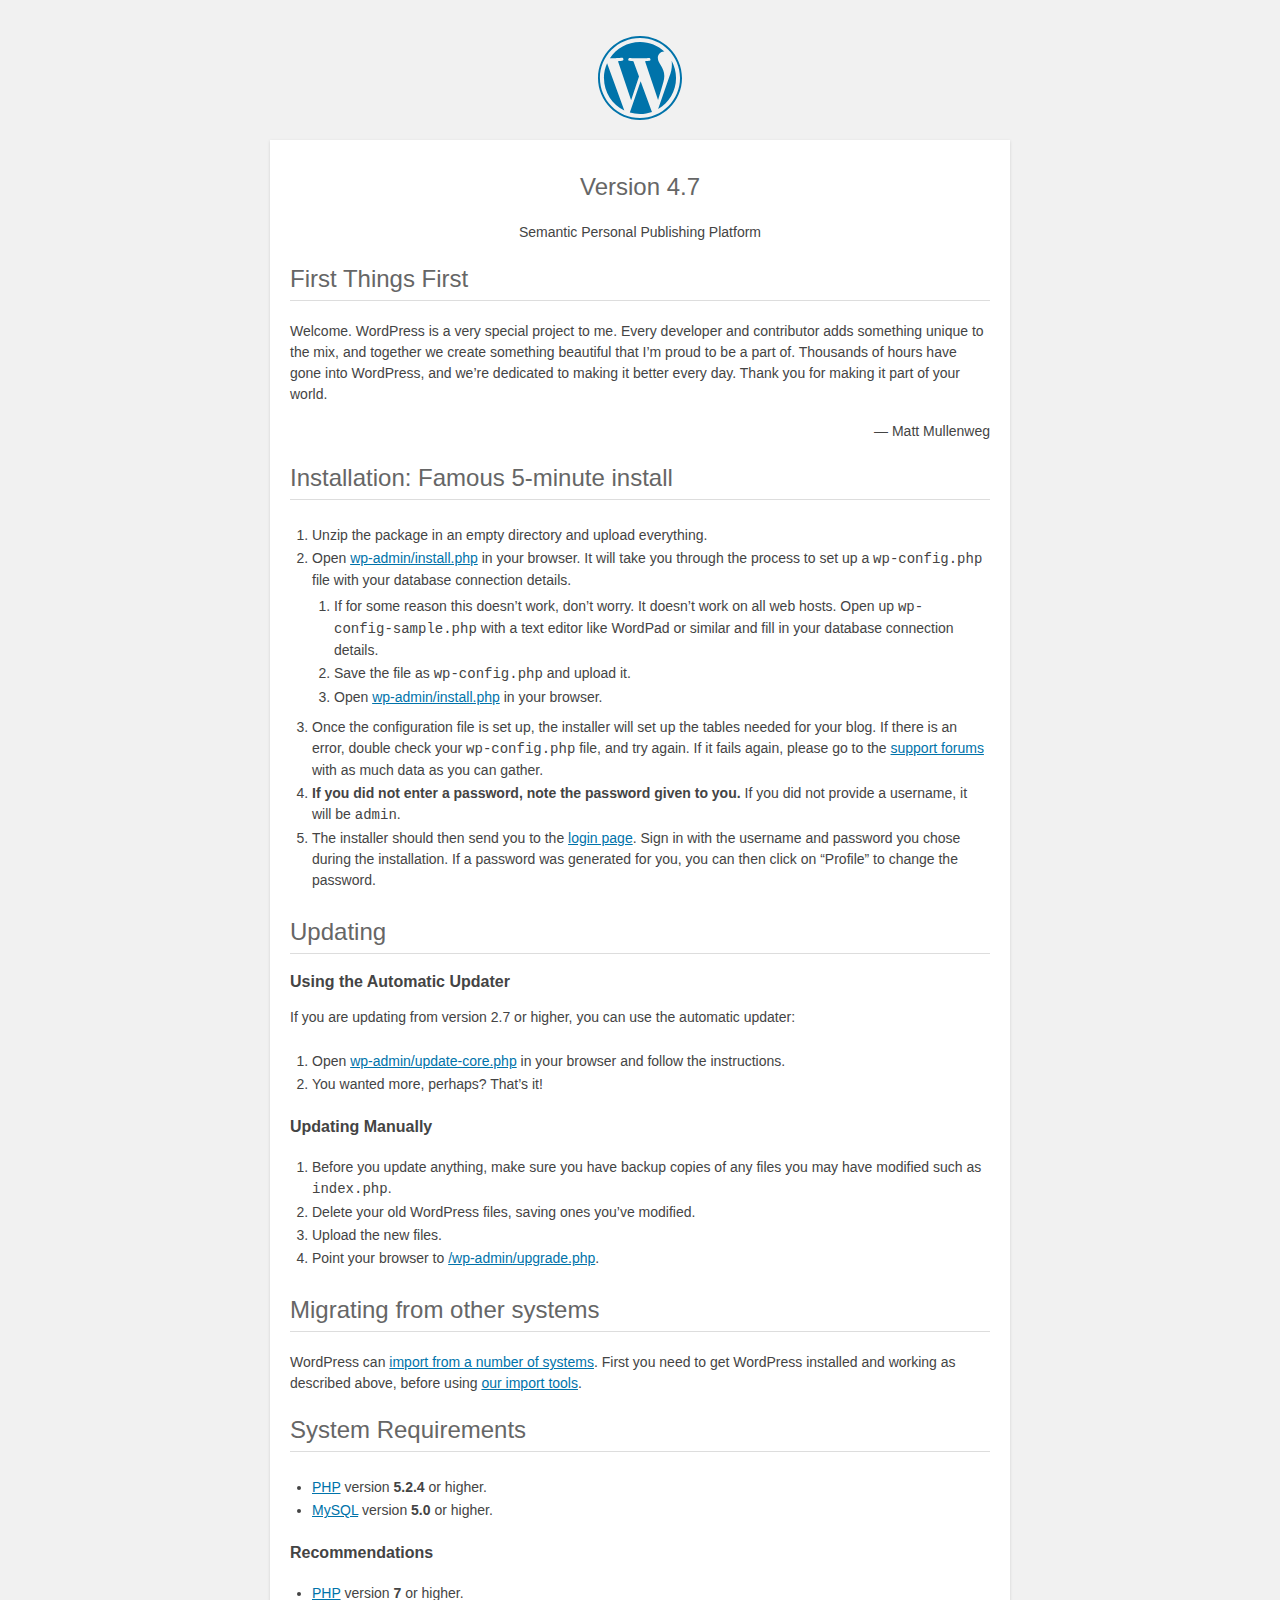
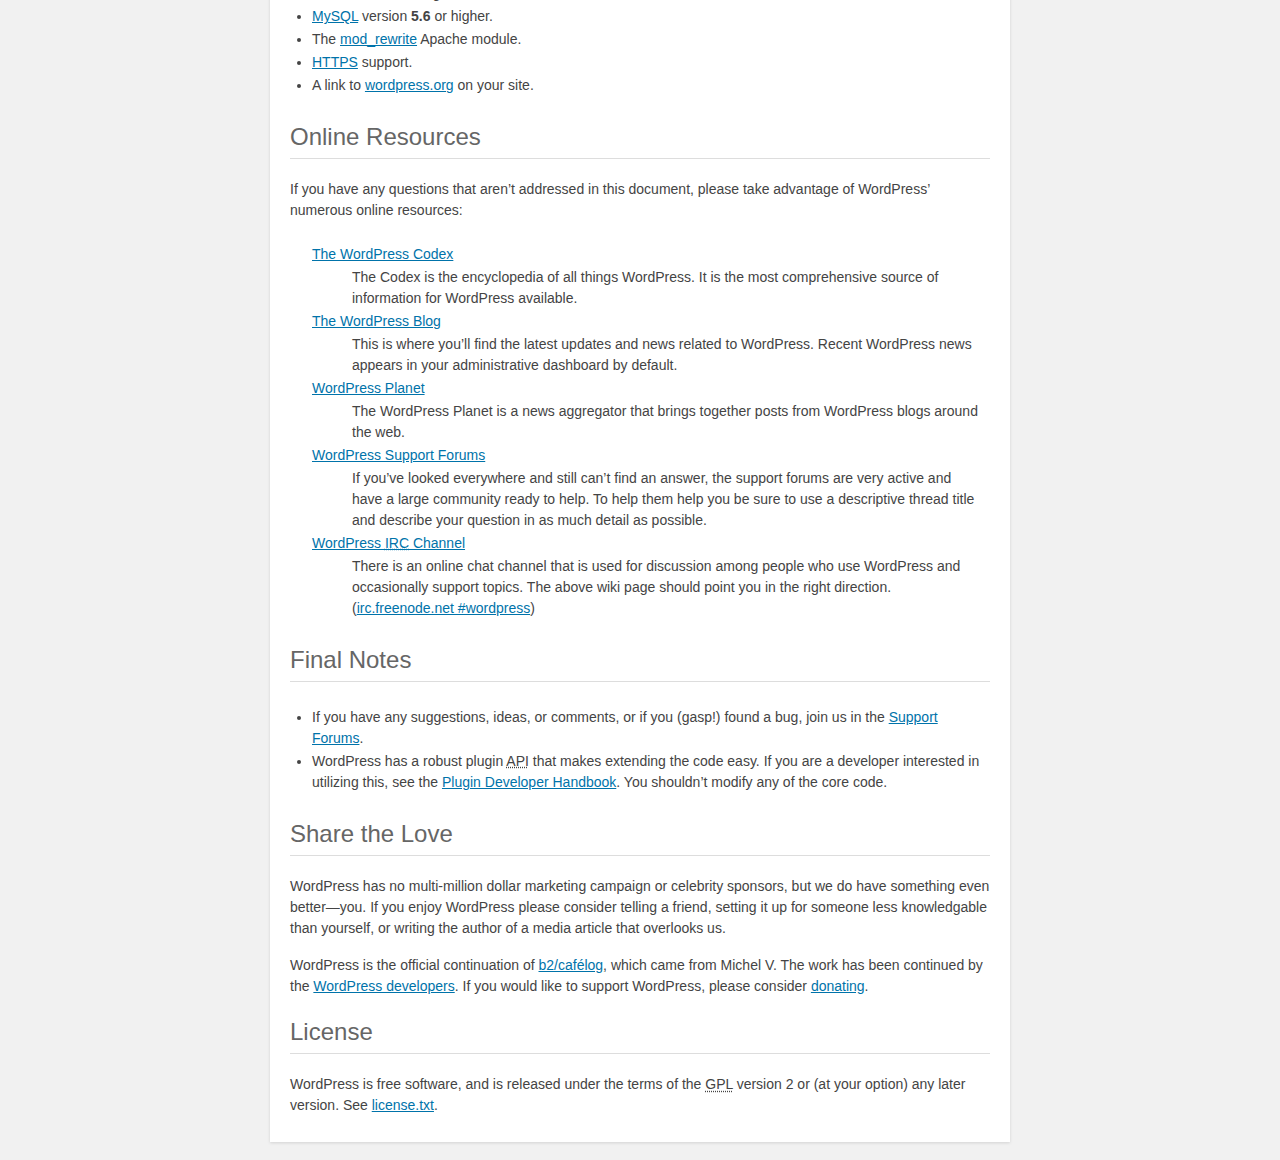
<file: readme.html>
<!DOCTYPE html>
<html>
<head>
	<meta name="viewport" content="width=device-width" />
	<meta http-equiv="Content-Type" content="text/html; charset=utf-8" />
	<title>WordPress &#8250; ReadMe</title>
	<link rel="stylesheet" href="wp-admin/css/install.css?ver=20100228" type="text/css" />
</head>
<body>
<h1 id="logo">
	<a href="https://wordpress.org/"><img alt="WordPress" src="wp-admin/images/wordpress-logo.png" /></a>
	<br /> Version 4.7
</h1>
<p style="text-align: center">Semantic Personal Publishing Platform</p>

<h2>First Things First</h2>
<p>Welcome. WordPress is a very special project to me. Every developer and contributor adds something unique to the mix, and together we create something beautiful that I&#8217;m proud to be a part of. Thousands of hours have gone into WordPress, and we&#8217;re dedicated to making it better every day. Thank you for making it part of your world.</p>
<p style="text-align: right">&#8212; Matt Mullenweg</p>

<h2>Installation: Famous 5-minute install</h2>
<ol>
	<li>Unzip the package in an empty directory and upload everything.</li>
	<li>Open <span class="file"><a href="wp-admin/install.php">wp-admin/install.php</a></span> in your browser. It will take you through the process to set up a <code>wp-config.php</code> file with your database connection details.
		<ol>
			<li>If for some reason this doesn&#8217;t work, don&#8217;t worry. It doesn&#8217;t work on all web hosts. Open up <code>wp-config-sample.php</code> with a text editor like WordPad or similar and fill in your database connection details.</li>
			<li>Save the file as <code>wp-config.php</code> and upload it.</li>
			<li>Open <span class="file"><a href="wp-admin/install.php">wp-admin/install.php</a></span> in your browser.</li>
		</ol>
	</li>
	<li>Once the configuration file is set up, the installer will set up the tables needed for your blog. If there is an error, double check your <code>wp-config.php</code> file, and try again. If it fails again, please go to the <a href="https://wordpress.org/support/" title="WordPress support">support forums</a> with as much data as you can gather.</li>
	<li><strong>If you did not enter a password, note the password given to you.</strong> If you did not provide a username, it will be <code>admin</code>.</li>
	<li>The installer should then send you to the <a href="wp-login.php">login page</a>. Sign in with the username and password you chose during the installation. If a password was generated for you, you can then click on &#8220;Profile&#8221; to change the password.</li>
</ol>

<h2>Updating</h2>
<h3>Using the Automatic Updater</h3>
<p>If you are updating from version 2.7 or higher, you can use the automatic updater:</p>
<ol>
	<li>Open <span class="file"><a href="wp-admin/update-core.php">wp-admin/update-core.php</a></span> in your browser and follow the instructions.</li>
	<li>You wanted more, perhaps? That&#8217;s it!</li>
</ol>

<h3>Updating Manually</h3>
<ol>
	<li>Before you update anything, make sure you have backup copies of any files you may have modified such as <code>index.php</code>.</li>
	<li>Delete your old WordPress files, saving ones you&#8217;ve modified.</li>
	<li>Upload the new files.</li>
	<li>Point your browser to <span class="file"><a href="wp-admin/upgrade.php">/wp-admin/upgrade.php</a>.</span></li>
</ol>

<h2>Migrating from other systems</h2>
<p>WordPress can <a href="https://codex.wordpress.org/Importing_Content">import from a number of systems</a>. First you need to get WordPress installed and working as described above, before using <a href="wp-admin/import.php" title="Import to WordPress">our import tools</a>.</p>

<h2>System Requirements</h2>
<ul>
	<li><a href="https://secure.php.net/">PHP</a> version <strong>5.2.4</strong> or higher.</li>
	<li><a href="https://www.mysql.com/">MySQL</a> version <strong>5.0</strong> or higher.</li>
</ul>

<h3>Recommendations</h3>
<ul>
	<li><a href="https://secure.php.net/">PHP</a> version <strong>7</strong> or higher.</li>
	<li><a href="https://www.mysql.com/">MySQL</a> version <strong>5.6</strong> or higher.</li>
	<li>The <a href="https://httpd.apache.org/docs/2.2/mod/mod_rewrite.html">mod_rewrite</a> Apache module.</li>
	<li><a href="https://wordpress.org/news/2016/12/moving-toward-ssl/">HTTPS</a> support.</li>
	<li>A link to <a href="https://wordpress.org/">wordpress.org</a> on your site.</li>
</ul>

<h2>Online Resources</h2>
<p>If you have any questions that aren&#8217;t addressed in this document, please take advantage of WordPress&#8217; numerous online resources:</p>
<dl>
	<dt><a href="https://codex.wordpress.org/">The WordPress Codex</a></dt>
		<dd>The Codex is the encyclopedia of all things WordPress. It is the most comprehensive source of information for WordPress available.</dd>
	<dt><a href="https://wordpress.org/news/">The WordPress Blog</a></dt>
		<dd>This is where you&#8217;ll find the latest updates and news related to WordPress. Recent WordPress news appears in your administrative dashboard by default.</dd>
	<dt><a href="https://planet.wordpress.org/">WordPress Planet</a></dt>
		<dd>The WordPress Planet is a news aggregator that brings together posts from WordPress blogs around the web.</dd>
	<dt><a href="https://wordpress.org/support/">WordPress Support Forums</a></dt>
		<dd>If you&#8217;ve looked everywhere and still can&#8217;t find an answer, the support forums are very active and have a large community ready to help. To help them help you be sure to use a descriptive thread title and describe your question in as much detail as possible.</dd>
	<dt><a href="https://codex.wordpress.org/IRC">WordPress <abbr title="Internet Relay Chat">IRC</abbr> Channel</a></dt>
		<dd>There is an online chat channel that is used for discussion among people who use WordPress and occasionally support topics. The above wiki page should point you in the right direction. (<a href="irc://irc.freenode.net/wordpress">irc.freenode.net #wordpress</a>)</dd>
</dl>

<h2>Final Notes</h2>
<ul>
	<li>If you have any suggestions, ideas, or comments, or if you (gasp!) found a bug, join us in the <a href="https://wordpress.org/support/">Support Forums</a>.</li>
	<li>WordPress has a robust plugin <abbr title="application programming interface">API</abbr> that makes extending the code easy. If you are a developer interested in utilizing this, see the <a href="https://developer.wordpress.org/plugins/">Plugin Developer Handbook</a>. You shouldn&#8217;t modify any of the core code.</li>
</ul>

<h2>Share the Love</h2>
<p>WordPress has no multi-million dollar marketing campaign or celebrity sponsors, but we do have something even better&#8212;you. If you enjoy WordPress please consider telling a friend, setting it up for someone less knowledgable than yourself, or writing the author of a media article that overlooks us.</p>

<p>WordPress is the official continuation of <a href="http://cafelog.com/">b2/caf&#233;log</a>, which came from Michel V. The work has been continued by the <a href="https://wordpress.org/about/">WordPress developers</a>. If you would like to support WordPress, please consider <a href="https://wordpress.org/donate/" title="Donate to WordPress">donating</a>.</p>

<h2>License</h2>
<p>WordPress is free software, and is released under the terms of the <abbr title="GNU General Public License">GPL</abbr> version 2 or (at your option) any later version. See <a href="license.txt">license.txt</a>.</p>

</body>
</html>
</file>
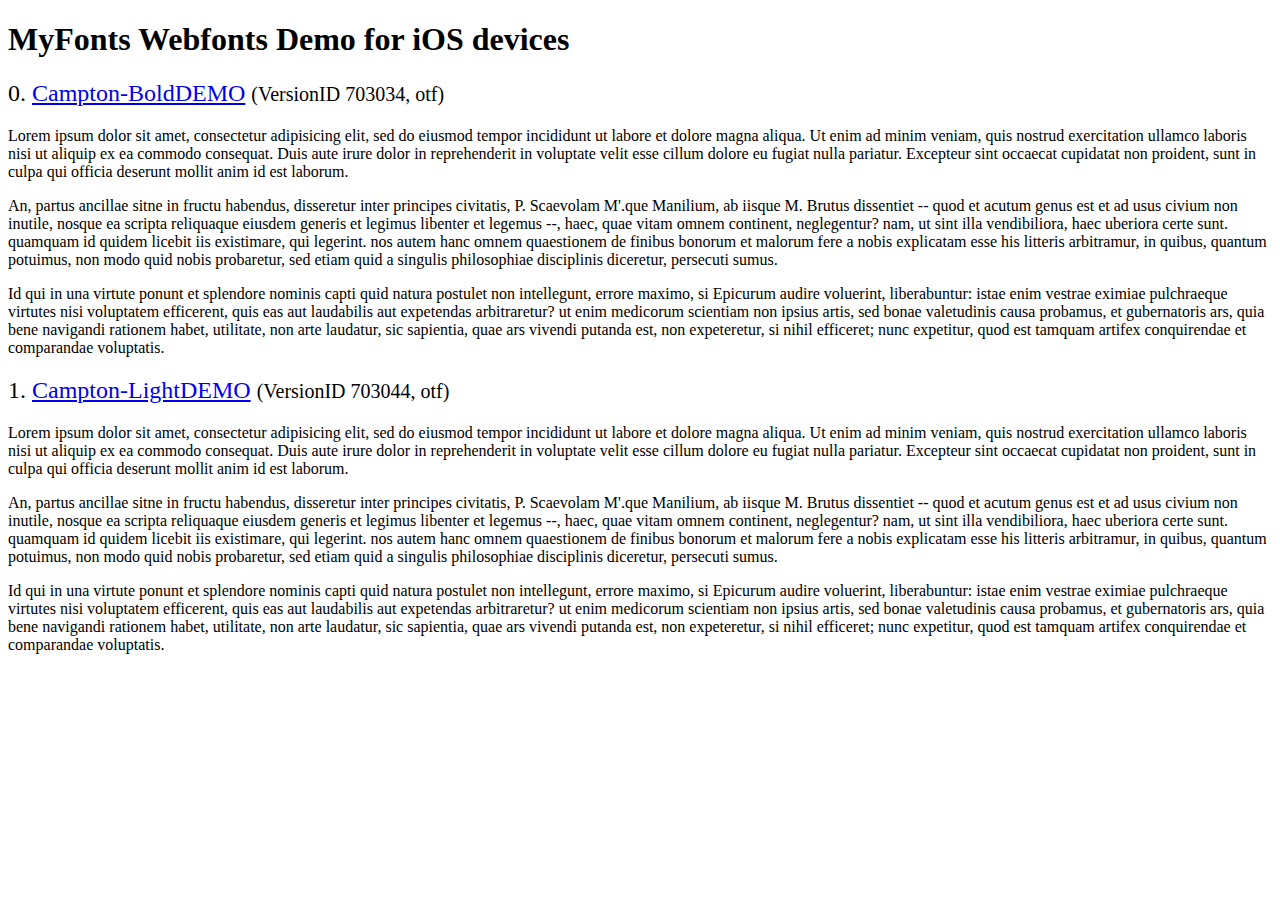
<file: _webfonts/webfonts/svg_test.html>
<!DOCTYPE html>
<html>
<head>
<title>MyFonts Webfonts Demo for iOS devices</title>
<meta http-equiv="content-type" content="text/html; charset=utf-8" />

<style type="text/css" media="all">

	h2 {
		 font-weight:normal;
	}

		
	@font-face {
		font-family:"Campton";
		src:url("32F965_0.svg#Campton") format("svg");
	}
	
	.webfont_0 {
		font-family: Campton;
	}
		
	@font-face {
		font-family:"Campton";
		src:url("32F965_1.svg#Campton") format("svg");
	}
	
	.webfont_1 {
		font-family: Campton;
	}
		
</style>

</head>

<body>

<h1>MyFonts Webfonts Demo for iOS devices</h1>


<h2>0. <span class='webfont_0'><a href='http://www.myfonts.com/search/style::253748/'>Campton-BoldDEMO</a></span>
<small>(VersionID 703034, otf)</small>
</h2>

<p class='webfont_0'>Lorem ipsum dolor sit amet, consectetur adipisicing elit, sed do eiusmod tempor incididunt ut labore et dolore magna aliqua. Ut enim ad minim veniam, quis nostrud exercitation ullamco laboris nisi ut aliquip ex ea commodo consequat. Duis aute irure dolor in reprehenderit in voluptate velit esse cillum dolore eu fugiat nulla pariatur. Excepteur sint occaecat cupidatat non proident, sunt in culpa qui officia deserunt mollit anim id est laborum.</p>

<p class='webfont_0'>An, partus ancillae sitne in fructu habendus, disseretur inter principes civitatis, P. Scaevolam M'.que Manilium, ab iisque M. Brutus dissentiet -- quod et acutum genus est et ad usus civium non inutile, nosque ea scripta reliquaque eiusdem generis et legimus libenter et legemus --, haec, quae vitam omnem continent, neglegentur? nam, ut sint illa vendibiliora, haec uberiora certe sunt. quamquam id quidem licebit iis existimare, qui legerint. nos autem hanc omnem quaestionem de finibus bonorum et malorum fere a nobis explicatam esse his litteris arbitramur, in quibus, quantum potuimus, non modo quid nobis probaretur, sed etiam quid a singulis philosophiae disciplinis diceretur, persecuti sumus.</p>

<p class='webfont_0'>Id qui in una virtute ponunt et splendore nominis capti quid natura postulet non intellegunt, errore maximo, si Epicurum audire voluerint, liberabuntur: istae enim vestrae eximiae pulchraeque virtutes nisi voluptatem efficerent, quis eas aut laudabilis aut expetendas arbitraretur? ut enim medicorum scientiam non ipsius artis, sed bonae valetudinis causa probamus, et gubernatoris ars, quia bene navigandi rationem habet, utilitate, non arte laudatur, sic sapientia, quae ars vivendi putanda est, non expeteretur, si nihil efficeret; nunc expetitur, quod est tamquam artifex conquirendae et comparandae voluptatis.</p>



<h2>1. <span class='webfont_1'><a href='http://www.myfonts.com/search/style::253759/'>Campton-LightDEMO</a></span>
<small>(VersionID 703044, otf)</small>
</h2>

<p class='webfont_1'>Lorem ipsum dolor sit amet, consectetur adipisicing elit, sed do eiusmod tempor incididunt ut labore et dolore magna aliqua. Ut enim ad minim veniam, quis nostrud exercitation ullamco laboris nisi ut aliquip ex ea commodo consequat. Duis aute irure dolor in reprehenderit in voluptate velit esse cillum dolore eu fugiat nulla pariatur. Excepteur sint occaecat cupidatat non proident, sunt in culpa qui officia deserunt mollit anim id est laborum.</p>

<p class='webfont_1'>An, partus ancillae sitne in fructu habendus, disseretur inter principes civitatis, P. Scaevolam M'.que Manilium, ab iisque M. Brutus dissentiet -- quod et acutum genus est et ad usus civium non inutile, nosque ea scripta reliquaque eiusdem generis et legimus libenter et legemus --, haec, quae vitam omnem continent, neglegentur? nam, ut sint illa vendibiliora, haec uberiora certe sunt. quamquam id quidem licebit iis existimare, qui legerint. nos autem hanc omnem quaestionem de finibus bonorum et malorum fere a nobis explicatam esse his litteris arbitramur, in quibus, quantum potuimus, non modo quid nobis probaretur, sed etiam quid a singulis philosophiae disciplinis diceretur, persecuti sumus.</p>

<p class='webfont_1'>Id qui in una virtute ponunt et splendore nominis capti quid natura postulet non intellegunt, errore maximo, si Epicurum audire voluerint, liberabuntur: istae enim vestrae eximiae pulchraeque virtutes nisi voluptatem efficerent, quis eas aut laudabilis aut expetendas arbitraretur? ut enim medicorum scientiam non ipsius artis, sed bonae valetudinis causa probamus, et gubernatoris ars, quia bene navigandi rationem habet, utilitate, non arte laudatur, sic sapientia, quae ars vivendi putanda est, non expeteretur, si nihil efficeret; nunc expetitur, quod est tamquam artifex conquirendae et comparandae voluptatis.</p>




</body>
</html>
</file>
<file: wp-admin/css/install.css>
html {
	background: #f1f1f1;
	margin: 0 20px;
}

body {
	background: #fff;
	color: #444;
	font-family: -apple-system, BlinkMacSystemFont, "Segoe UI", Roboto, Oxygen-Sans, Ubuntu, Cantarell, "Helvetica Neue", sans-serif;
	margin: 140px auto 25px;
	padding: 20px 20px 10px 20px;
	max-width: 700px;
	-webkit-font-smoothing: subpixel-antialiased;
	-webkit-box-shadow: 0 1px 3px rgba(0,0,0,0.13);
	box-shadow: 0 1px 3px rgba(0,0,0,0.13);
}

a {
	color: #0073aa;
}

a:hover,
a:active {
	color: #00a0d2;
}

a:focus {
	color: #124964;
	-webkit-box-shadow:
		0 0 0 1px #5b9dd9,
		0 0 2px 1px rgba(30, 140, 190, .8);
	box-shadow:
		0 0 0 1px #5b9dd9,
		0 0 2px 1px rgba(30, 140, 190, .8);
}

.ie8 a:focus {
	outline: #5b9dd9 solid 1px;
}

h1, h2 {
	border-bottom: 1px solid #ddd;
	clear: both;
	color: #666;
	font-size: 24px;
	padding: 0;
	padding-bottom: 7px;
	font-weight: 400;
}

h3 {
	font-size: 16px;
}

p, li, dd, dt {
	padding-bottom: 2px;
	font-size: 14px;
	line-height: 1.5;
}

code, .code {
	font-family: Consolas, Monaco, monospace;
}

ul, ol, dl {
	padding: 5px 5px 5px 22px;
}

a img {
	border:0
}
abbr {
	border: 0;
	font-variant: normal;
}

fieldset {
	border: 0;
	padding: 0;
	margin: 0;
}

label {
	cursor: pointer;
}

#logo {
	margin: 6px 0 14px 0;
	padding: 0 0 7px 0;
	border-bottom: none;
	text-align:center
}
#logo a {
	background-image: url(../images/w-logo-blue.png?ver=20131202);
	background-image: none, url(../images/wordpress-logo.svg?ver=20131107);
	-webkit-background-size: 84px;
	background-size: 84px;
	background-position: center top;
	background-repeat: no-repeat;
	color: #444; /* same as login.css */
	height: 84px;
	font-size: 20px;
	font-weight: 400;
	line-height: 1.3em;
	margin: -130px auto 25px;
	padding: 0;
	text-decoration: none;
	width: 84px;
	text-indent: -9999px;
	outline: none;
	overflow: hidden;
	display: block;
}

#logo a:focus {
	-webkit-box-shadow: none;
	box-shadow: none;
}

.step {
	margin: 20px 0 15px;
}
.step, th {
	text-align: left;
	padding: 0;
}
.language-chooser.wp-core-ui .step .button.button-large {
	height: 36px;
	font-size: 14px;
	line-height: 33px;
	vertical-align: middle;
}
textarea {
	border: 1px solid #ddd;
	font-family: -apple-system, BlinkMacSystemFont, "Segoe UI", Roboto, Oxygen-Sans, Ubuntu, Cantarell, "Helvetica Neue", sans-serif;
	width: 100%;
	-webkit-box-sizing: border-box;
	-moz-box-sizing: border-box;
	box-sizing: border-box;
}

.form-table {
	border-collapse: collapse;
	margin-top: 1em;
	width: 100%;
}

.form-table td {
	margin-bottom: 9px;
	padding: 10px 20px 10px 0;
	font-size: 14px;
	vertical-align: top
}

.form-table th {
	font-size: 14px;
	text-align: left;
	padding: 10px 20px 10px 0;
	width: 140px;
	vertical-align: top;
}

.form-table code {
	line-height: 18px;
	font-size: 14px;
}

.form-table p {
	margin: 4px 0 0 0;
	font-size: 11px;
}

.form-table input {
	line-height: 20px;
	font-size: 15px;
	padding: 3px 5px;
	border: 1px solid #ddd;
	-webkit-box-shadow: inset 0 1px 2px rgba(0,0,0,0.07);
	box-shadow: inset 0 1px 2px rgba(0,0,0,0.07);
}

input,
submit {
	font-family: -apple-system, BlinkMacSystemFont, "Segoe UI", Roboto, Oxygen-Sans, Ubuntu, Cantarell, "Helvetica Neue", sans-serif;
}

.form-table input[type=text],
.form-table input[type=email],
.form-table input[type=url],
.form-table input[type=password] {
	width: 206px;
}

.form-table th p {
	font-weight: 400;
}

.form-table.install-success th,
.form-table.install-success td {
	vertical-align: middle;
	padding: 16px 20px 16px 0;
}

.form-table.install-success td p {
	margin: 0;
	font-size: 14px;
}

.form-table.install-success td code {
	margin: 0;
	font-size: 18px;
}

#error-page {
	margin-top: 50px;
}

#error-page p {
	font-size: 14px;
	line-height: 18px;
	margin: 25px 0 20px;
}

#error-page code, .code {
	font-family: Consolas, Monaco, monospace;
}

.wp-hide-pw > .dashicons {
	line-height: inherit;
}

#pass-strength-result {
	background-color: #eee;
	border: 1px solid #ddd;
	color: #23282d;
	margin: -2px 5px 5px 0px;
	padding: 3px 5px;
	text-align: center;
	width: 218px;
	-webkit-box-sizing: border-box;
	-moz-box-sizing: border-box;
	box-sizing: border-box;
	opacity: 0;
}

#pass-strength-result.short {
	background-color: #f1adad;
	border-color: #e35b5b;
	opacity: 1;
}

#pass-strength-result.bad {
	background-color: #fbc5a9;
	border-color: #f78b53;
	opacity: 1;
}

#pass-strength-result.good {
	background-color: #ffe399;
	border-color: #ffc733;
	opacity: 1;
}

#pass-strength-result.strong {
	background-color: #c1e1b9;
	border-color: #83c373;
	opacity: 1;
}

#pass1.short, #pass1-text.short {
	border-color: #e35b5b;
}

#pass1.bad, #pass1-text.bad {
	border-color: #f78b53;
}

#pass1.good, #pass1-text.good {
	border-color: #ffc733;
}

#pass1.strong, #pass1-text.strong {
	border-color: #83c373;
}

.pw-weak {
	display: none;
}

.message {
	border-left: 4px solid #dc3232;
	padding: .7em .6em;
	background-color: #fbeaea;
}

/* rtl:ignore */
#dbname,
#uname,
#pwd,
#dbhost,
#prefix,
#user_login,
#admin_email,
#pass1,
#pass2 {
	direction: ltr;
}

#pass1-text,
.show-password #pass1 {
	display: none;
}

.show-password #pass1-text
{
	display: inline-block;
}

.form-table span.description.important {
	font-size: 12px;
}


/* localization */
body.rtl,
.rtl textarea,
.rtl input,
.rtl submit {
	font-family: Tahoma, sans-serif;
}

:lang(he-il) body.rtl,
:lang(he-il) .rtl textarea,
:lang(he-il) .rtl input,
:lang(he-il) .rtl submit {
	font-family: Arial, sans-serif;
}

@media only screen and (max-width: 799px) {
	body {
		margin-top: 115px;
	}
	#logo a {
		margin: -125px auto 30px;
	}
}

@media screen and ( max-width: 782px ) {

	.form-table {
		margin-top: 0;
	}

	.form-table th,
	.form-table td {
		display: block;
		width: auto;
		vertical-align: middle;
	}

	.form-table th {
		padding: 20px 0 0;
	}

	.form-table td {
		padding: 5px 0;
		border: 0;
		margin: 0;
	}

	textarea,
	input {
		font-size: 16px;
	}

	.form-table td input[type="text"],
	.form-table td input[type="email"],
	.form-table td input[type="url"],
	.form-table td input[type="password"],
	.form-table td select,
	.form-table td textarea,
	.form-table span.description {
		width: 100%;
		font-size: 16px;
		line-height: 1.5;
		padding: 7px 10px;
		display: block;
		max-width: none;
		-webkit-box-sizing: border-box;
		-moz-box-sizing: border-box;
		box-sizing: border-box;
	}

}

body.language-chooser {
	max-width: 300px;
}

.language-chooser select {
	padding: 8px;
	width: 100%;
	display: block;
	border: 1px solid #ddd;
	background-color: #fff;
	color: #32373c;
	font-size: 16px;
	font-family: Arial, sans-serif;
	font-weight: 400;
}

.language-chooser p {
	text-align: right;
}

.screen-reader-input,
.screen-reader-text {
	position: absolute;
	margin: -1px;
	padding: 0;
	height: 1px;
	width: 1px;
	overflow: hidden;
	clip: rect(0 0 0 0);
	border: 0;
}

.spinner {
	background: url(../images/spinner.gif) no-repeat;
	-webkit-background-size: 20px 20px;
	background-size: 20px 20px;
	visibility: hidden;
	opacity: 0.7;
	filter: alpha(opacity=70);
	width: 20px;
	height: 20px;
	margin: 2px 5px 0;
}

.step .spinner {
	display: inline-block;
	vertical-align: middle;
	margin-right: 15px;
}

.button.hide-if-no-js,
.hide-if-no-js {
	display: none;
}

/**
 * HiDPI Displays
 */
@media print,
  (-webkit-min-device-pixel-ratio: 1.25),
  (min-resolution: 120dpi) {

	.spinner {
		background-image: url(../images/spinner-2x.gif);
	}

}
</file>
